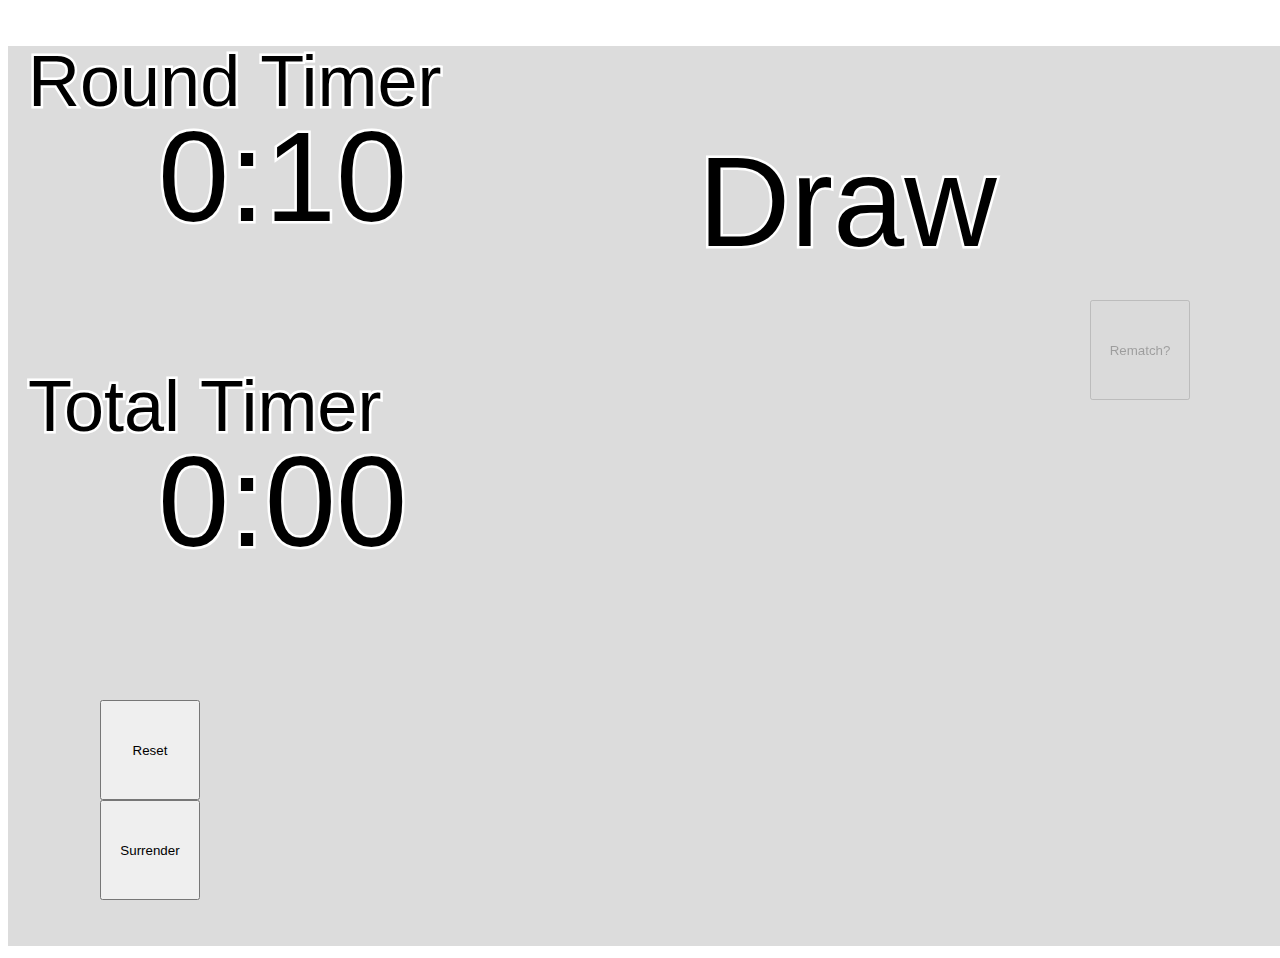
<file: HTML/play.html>
<!DOCTYPE html>
<html>
<head>
	<label id = "P1Name" for="namebox1">Player Name</label>
	<label id = "P2Name" for="namebox1">Player Name</label>

	<label id = "S1Name" for="namebox1">Player1 Symbol</label>
	<label id = "S2Name" for="namebox1">Player2 Symbol</label>

	<label id = "row" for="namebox1">Player1 Symbol</label>
	<label id = "col" for="namebox1">Player2 Symbol</label>


	<meta charset="utf-8">

		<link rel="stylesheet" type="text/css" href="..\css\setup.css">

  <script src="../js/p5.min.js"></script>
	<script src="../js/button.js"></script>
	<script src="../js/player.js"></script>
	<script src="../js/tile.js"></script>
	<script src="../js/grid.js"></script>
	<script src="../js/play.js"></script>
	<script type = "text/javascript" src="../js/GameSetupPackage.js"></script>



</head>
<body>

<h2></h2>


</body>
</html>
</file>
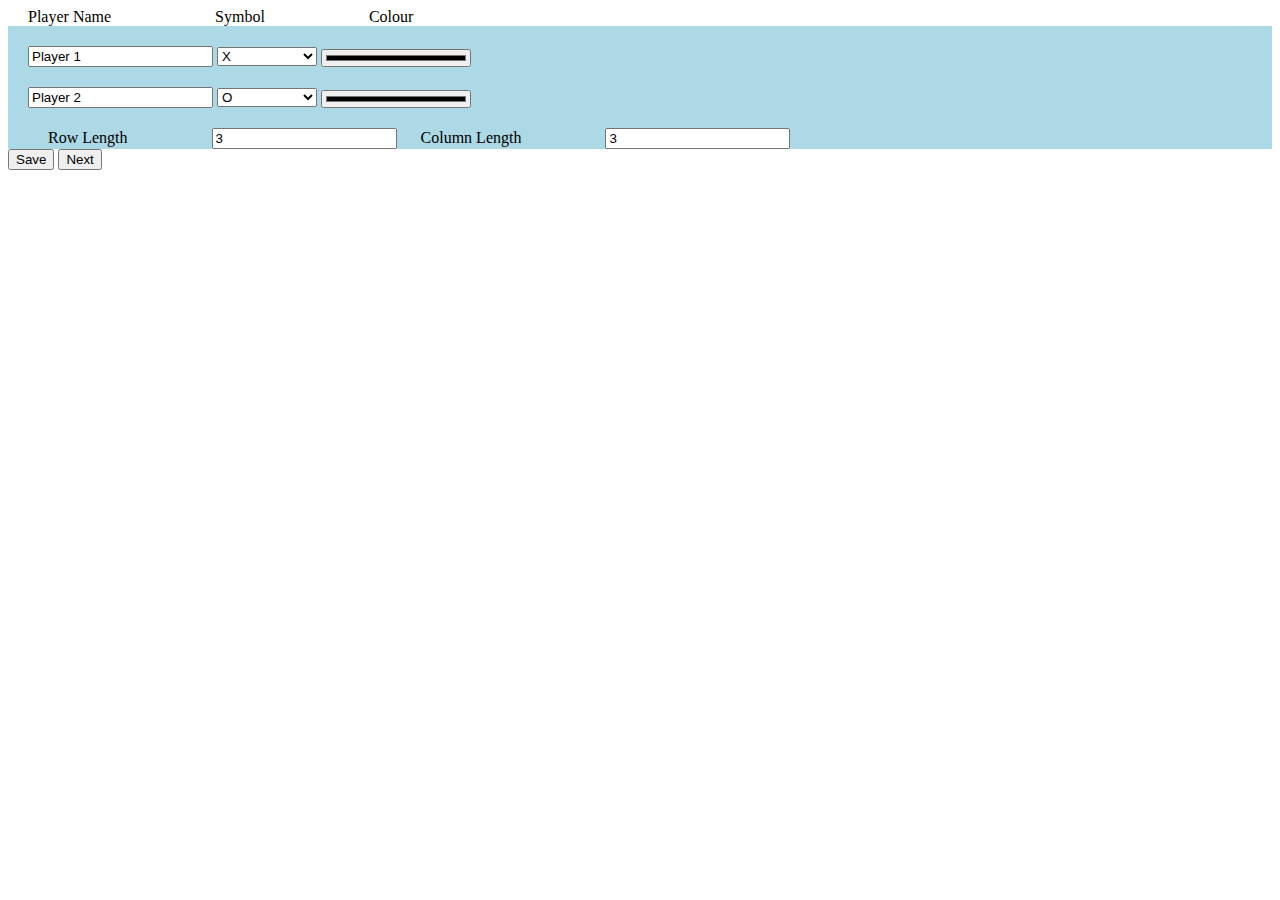
<file: HTML/setup.html>
<!DOCTYPE html>


<html>
<head>


	<script src="../js/p5.min.js"></script>
	<script type = "text/javascript" src="../js/GameSetupPackage.js"></script>

	<link rel="stylesheet" type="text/css" href="..\css\setup.css">
	<meta charset="utf-8">



<div class = "label">
	<label for="namebox1">Player Name</label>
	<label for="symbolbox1">Symbol</label>
	<label for="symbolbox1"  >Colour</label>


</div>

<div class =  "player1Container">
	<input id="namebox1" type="text" value = "Player 1" />
	<select name="symbols1" id="symbols1" >
  <option value= "X" >X</option>
  <option value="O">O</option>

</select>

	<input name="ColorPicker1" id = "ColorPicker1" type="color"/>


</div>

<div class =  "player2Container">
	<input id="namebox2" type="text" value = "Player 2" />
	<select name="symbols2" id="symbols2">
	<option value="O">O</option>
	<option value="X">X</option>

	</select>
	<input name="ColorPicker2" id = "ColorPicker2" type="color"/>


</div>

<div class =  "player2Container">
	<label for="namebox1">Row Length</label>

		<input id="rowL" type="text" value = "3" />
		<label for="symbolbox1">Column Length</label>
		<input id="colL" type="text" value = "3" />
</div>



</head>
<body>
	<button type = "button" onclick="executes()">Save</button>
	<button onclick="location.href = 'play.html';" id="myButton" class="float-left submit-button" >Next</button>
</body>
</html>
</file>
